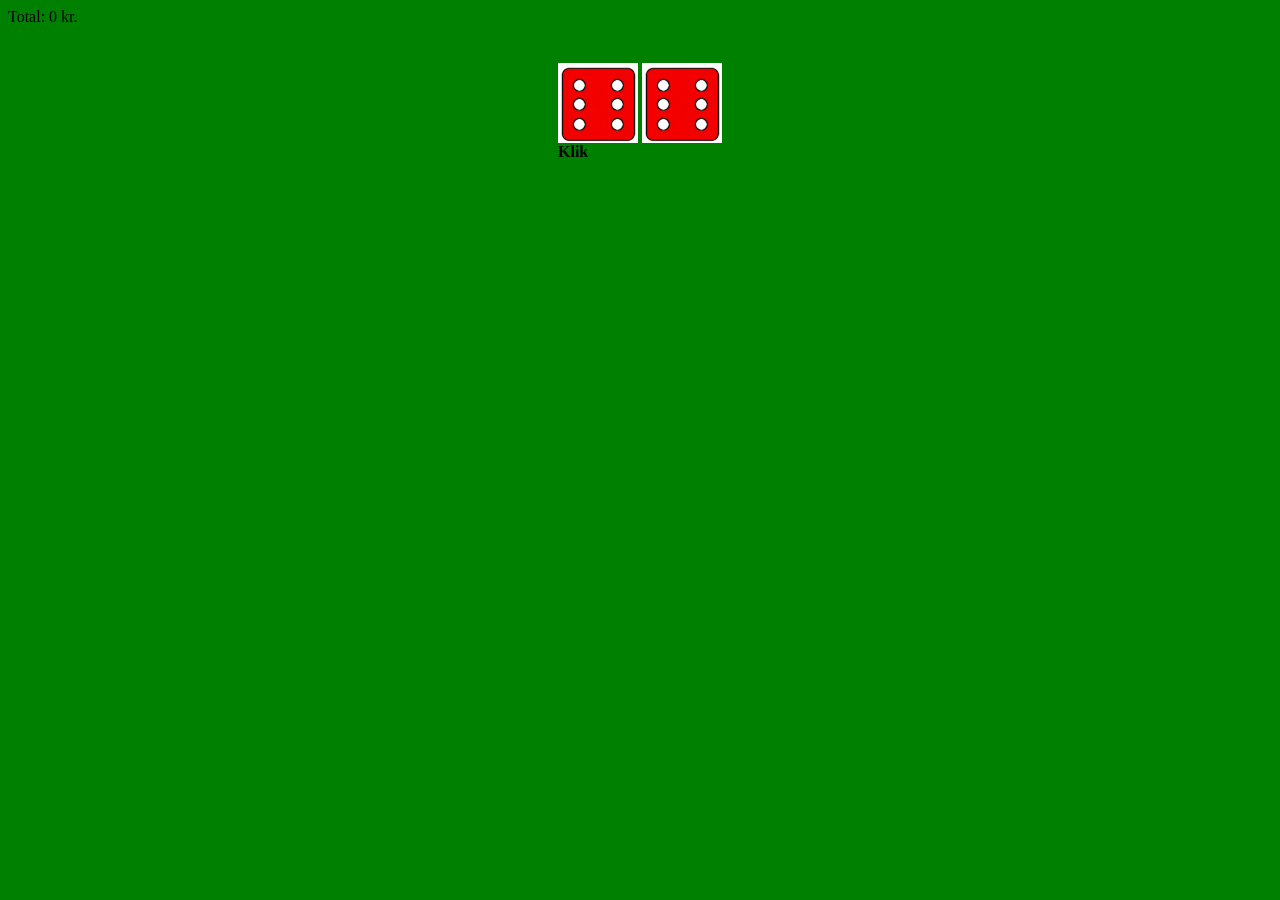
<file: terning.html>
<html>
<head>
 <title>Terningspil</title>
 <link rel="stylesheet" type="text/css" href="terning.css">
 <script type="text/javascript" src="spil.js">
 </script>
</head>
<body>
 <p id="p1">Total: 0 kr.</p>
 <table width="10%" align="center">
 <tr>
 <td class="terning1">
 <br>
 <img src="sekser.gif" id="terning1" onClick="spil()">
 <br>
 <b>Klik</b>
 </td>
 <td class="terning2">
 <img src="sekser.gif" id="terning2" onClick="spil()">
 </td>
 <tr>
 </table>
</body>
</file>
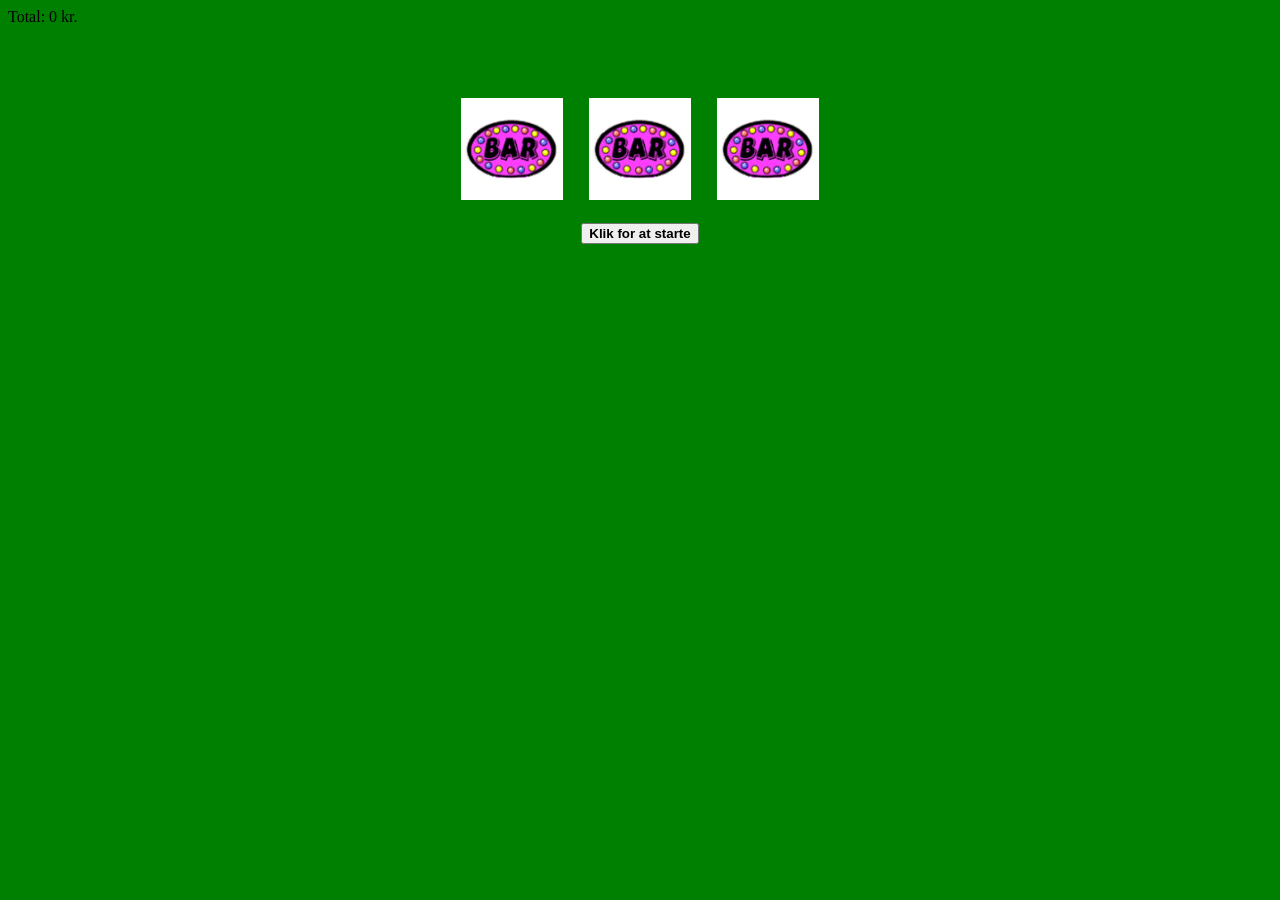
<file: tyv.html>
<html>

<head>
  <title>Enarmet tyvekn�gt</title>
  <link rel="stylesheet" type="text/css" href="tyv.css">
  <script type="text/javascript" src="tyv.js"></script>
</head>

<body>
<p id="p1">Total: 0 kr.</p>
  <br><br><br>
  <table align="center">
    <tr>
      <td width="100" class="hjul">
        <img src="bar.gif" id="hjul1">
      </td>
      <td width="20">
      </td>
      <td width="100" class="hjul">
        <img src="bar.gif" id="hjul2">
      </td>
      <td width="20">
      </td>
      <td width="100" class="hjul">
        <img src="bar.gif" id="hjul3">
      </td>
    </tr>
  </table>
  <br>
  <table align="center">
    <tr>
      <td><button width="150" class="start" onClick="spil()">
        <b>Klik for at starte</b>
      </td>
    <tr>
  </table>
</body>

</html>
</file>
<file: terning.css>
body        {background-color: green;
             color: black;
            }

td.terning  {background-color: white;
             text-align: center;
            }
</file>
<file: tyv.css>
body      {background-color: green;
           color: black;
          }

td.hjul   {background-color: white;
           text-align: center;
          }

td.start  {background-color: gray;
           text-align: center;
          }
</file>
